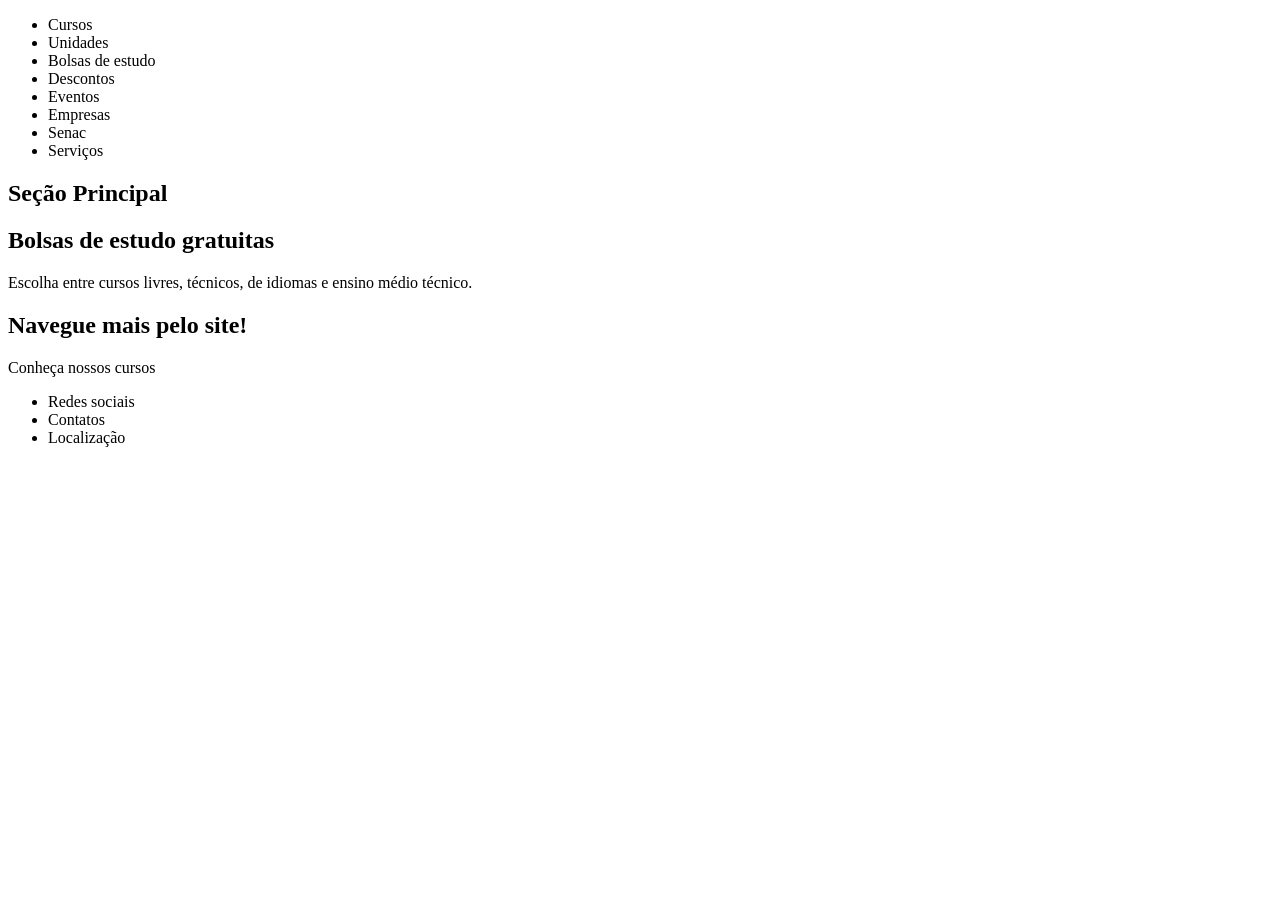
<file: web-designer/pagina2.html>
<!DOCTYPE html>
<html lang="pt-br">
<head>
    <meta charset="UTF-8">
    <meta name="viewport" content="width=device-width, initial-scale=1.0">
    <title>Cópia Senac</title>
</head>
<body>
    <header>
        <nav>
        <ul>
            <li>Cursos</li>
            <li>Unidades</li>
            <li>Bolsas de estudo</li>
            <li>Descontos</li>
            <li>Eventos</li>
            <li>Empresas</li>
            <li>Senac</li>
            <li>Serviços</li>
        </ul>
        </nav>
    </header>
    <main>
        <section>
            <h1>Seção Principal</h1>
            <h2>Bolsas de estudo gratuitas</h2>
            <p>Escolha entre cursos livres, técnicos, de idiomas e ensino médio técnico.</p>
        </section>
    </main>
    <aside>
        <div>
            <h2>Navegue mais pelo site!</h2>
            <p>Conheça nossos cursos</p>
        </div>
    </aside>
    <footer>
        <ul>
            <li>Redes sociais</li>
            <li>Contatos</li>
            <li>Localização</li>
        </ul>
    </footer>
</body>
</html>
</file>
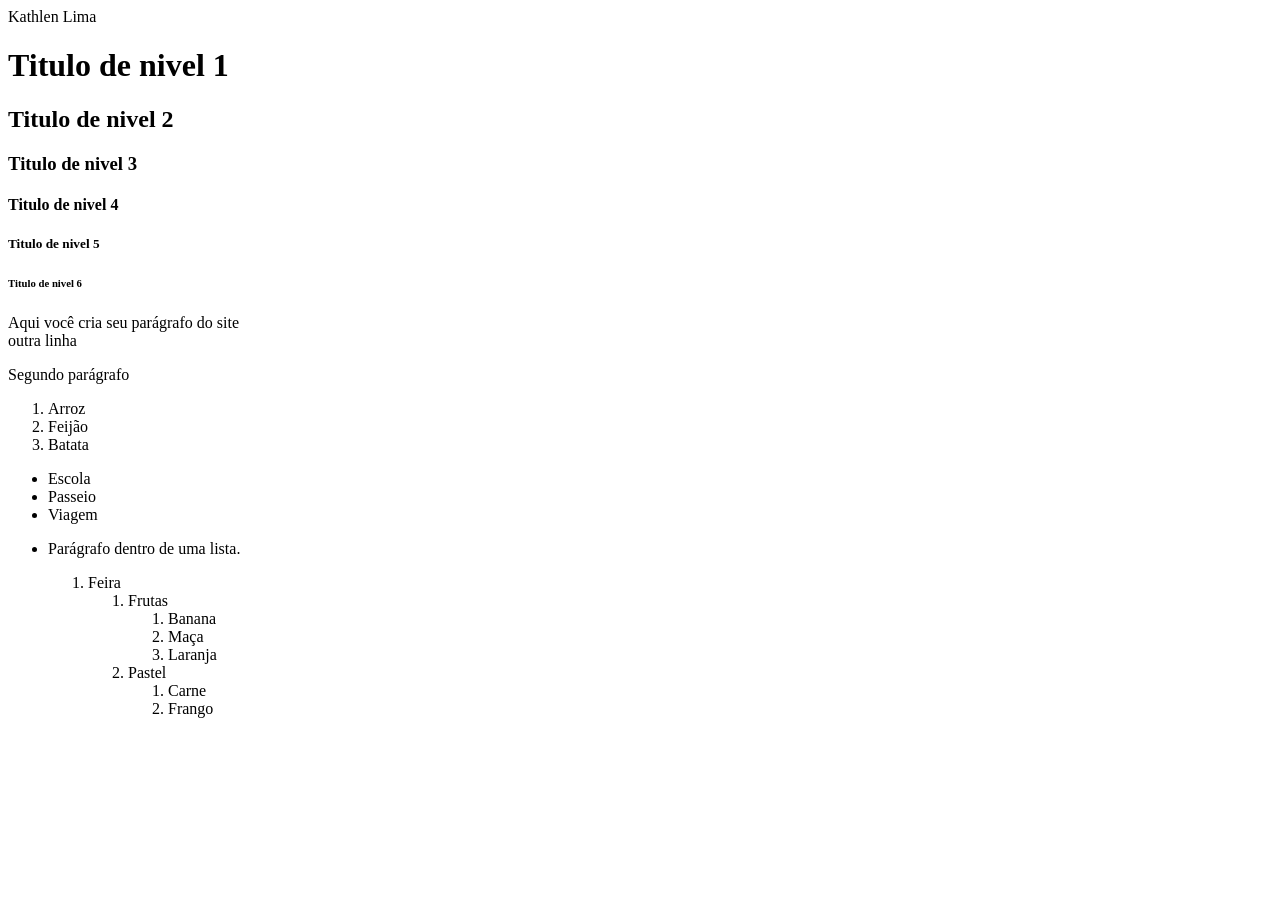
<file: web-designer/aula 1/aulaNerildo.html>
<!DOCTYPE html>
<html lang="pt-br">
<head>
    <meta charset="UTF-8">
    <meta name="viewport" content="width=device-width, initial-scale=1.0">
    <title>aula - 01 - Kathlen</title>
</head>
<body>
Kathlen Lima 
<h1>Titulo de nivel 1 </h1>
<h2> Titulo de nivel 2 </h2>
<h3> Titulo de nivel 3</h3>
<h4> Titulo de nivel 4 </h4>
<h5> Titulo de nivel 5 </h5>
<h6> Titulo de nivel 6 </h6> 
<p>Aqui você cria seu parágrafo do site <br> outra linha </p>
<p>Segundo parágrafo</p>
<!-- TAG de Comentário -->
<!--Vamos construir uma lista ordenada-->
<ol>
    <li>Arroz</li>
    <li>Feijão</li>
    <li>Batata</li>
</ol>
<!--Lista não ordenada-->
<ul><!--Tag de lista não ordenada-->
    <li>Escola</li>
    <li>Passeio</li>
    <li>Viagem</li>
    <li>
        <p>Parágrafo dentro de uma lista.</p>
        <!--Lista com sub-listas-->
        <ol>
        <li>Feira</li>
            <ol>
                <li>Frutas</li>
                <ol>
                    <li>Banana</li>
                    <li>Maça</li>
                    <li>Laranja</li>
                </ol>
                <li>Pastel
                    <ol>
                        <li>Carne</li>
                        <li>Frango</li>
                    </ol>
                </li>

            </ol>
        </ol>
    </li>
</ul>
</body>
</html>
</file>
